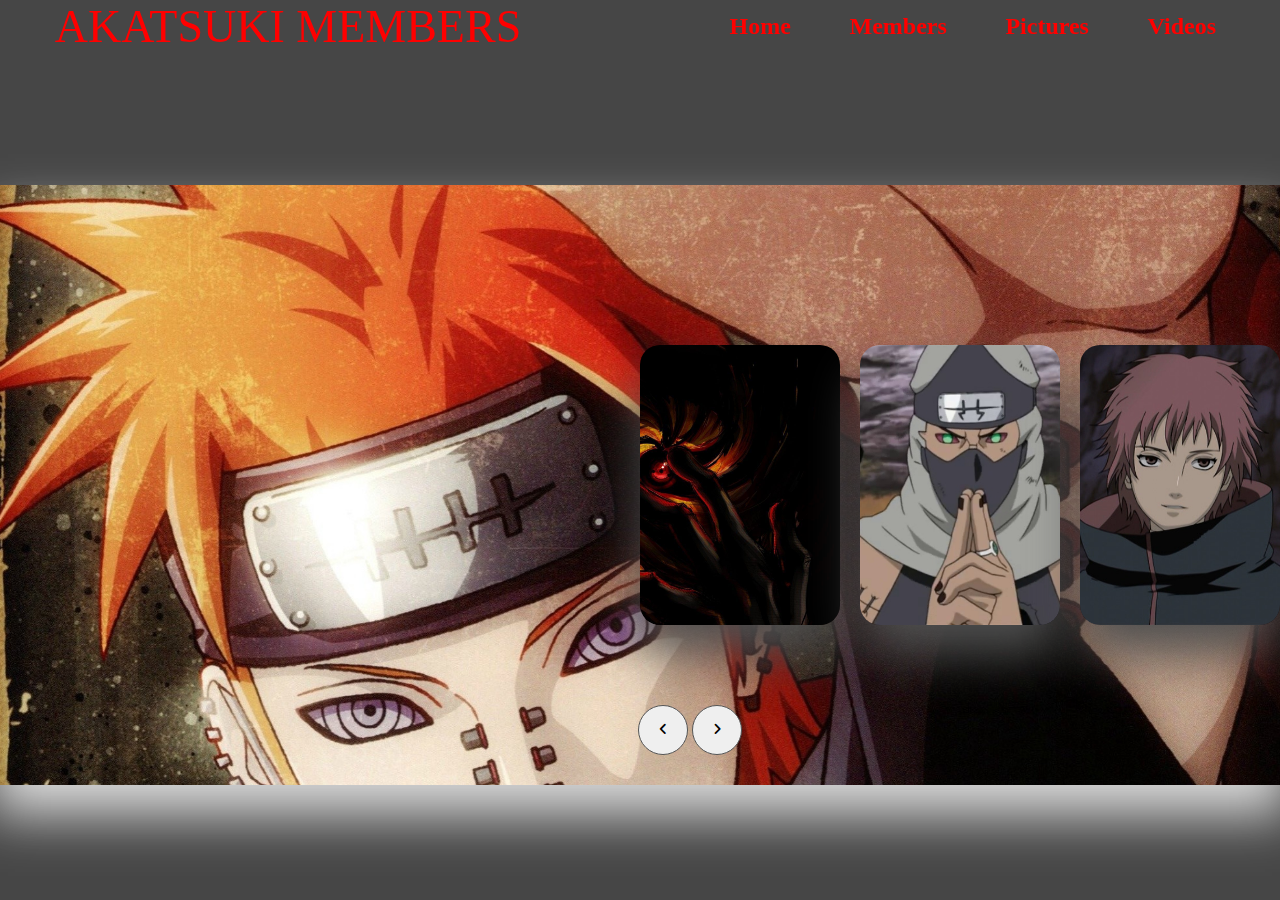
<file: add.html>
<!DOCTYPE html>
<html lang="en">
<head>
    <meta charset="UTF-8">
    <meta http-equiv="X-UA-Compatible" content="IE=edge">
    <meta name="viewport" content="width=device-width, initial-scale=1.0">
    <title>AKATSUKI | MEMBERS</title>
    <link rel="stylesheet" href="style.css">
    <link rel="stylesheet" href="add.css">
    <link rel="stylesheet" href="https://cdnjs.cloudflare.com/ajax/libs/font-awesome/6.2.0/css/all.min.css">
</head>
<body>
    <header>
        <div class="nav-bar">
        <div class="logo">AKATSUKI MEMBERS</div>
            <ul class="links">
                <li><a href="index.html">Home</a></li>
                <li><a href="add.html">Members</a></li>
                <li><a href="pictures.html">Pictures</a></li>
                <li><a href="videos.html">Videos</a></li>
            </ul>
        </div>
    </header>

    <div class="container">
        <div id="slide">
            <div class="item" style="background-image: url(1.jpg);">
                <div class="content">
                    <div class="name">NAGATO/PAIN</div>
                    <div class="des">Origin(village): Amegakure<br>
                        Born: September 19<br>
                        Age: 35 years old<br>
                        Partner: Konan<br>
                        Race: Uzumaki<br><br>
                        Natural Elements: Fire, Wind, Water, Lightning, Earth<br><br>
                        Nagato/Pain power: Rinnegan, Pain/Pein Rikudo six path power, chakra five-element transformation, sensor-type ninja, Shinra Tensei, Chibaku Tensei, Kuchiyose, and more.
                        </div>
                </div>
            </div>
            <div class="item" style="background-image: url(https://th.bing.com/th/id/R.bef8c5cec1bcd0790be34b3516bed2b8?rik=HvZ4MMnvGr%2fCKQ&riu=http%3a%2f%2f3.bp.blogspot.com%2f-rEqN2BHL7LM%2fUesTJ73DBKI%2fAAAAAAAAE-A%2fXrUf3eKSCBs%2fs1600%2fkonan_akatsuki_Team_by_fanchabie.blogspot.com_03.jpg&ehk=JsdMPkbxcIuD4cI9lt6G3aUjHsxaEg8wn7UYtbw%2bEhs%3d&risl=&pid=ImgRaw&r=0);">
                <div class="content">
                    <div class="name">KONAN</div>
                    <div class="des">Origin(village): Amegakure<br>
                        Date of birth: February 20<br>
                        Age: 35 years old<br>
                        Partner : Nagato<br><br>
                        Natural Elements: Wind, Water, Lightning,<br><br>
                        Konans Power: Paper copy, paper shuriken, Shigikamis Dance, and more<br><br>
                        Konans Death: After Nagatos death, Konan later decided to leave the Akatsuki organization. Konan was later killed by Tobi/Obita Uchiha, who wanted to take the Rinnegan eye from Nagatos body.</div>
                </div>
            </div>
            <div class="item" style="background-image: url(13.jpg);">
                <div class="content">
                    <div class="name">UCHIHA OBITO/TOBI</div>
                    <div class="des">Origin(village): Konohagakure<br>
                        Date of birth: February 10<br>
                        Age: 31 years old<br>
                        Partner: Zetsu<br>
                        Race: Uchiha<br>
                        Natural Elements: Fire, Wind, Water, Lightning, Earth, Wood<br><br>
                        Obito Uchiha’s Powers: Sharingan, Mangekyo Sharingan, Kamui, Izanagi, Genjutsu, Doujutsu, Rinnegan, Six Paths Power / Pein Rikudo, Bijudama, Bukijutsu, etc.</div>
                </div>
            </div>
            <div class="item" style="background-image: url(4.jpg);">
                <div class="content">
                    <div class="name">KAKUZU</div>
                    <div class="des">Origin (village): Takigakure<BR>
                        Date of birth: August 15<BR>
                        Age: 91 years old<BR>
                        Partner: Hidan<BR><BR>
                        Natural Elements: Fire, Wind, Water, Lightning, Earth<BR>
                        Power of Kakuzu: Technique to steal enemy’s heart to prolong life, transformation of the five elements of Chakra</div>
                </div>
            </div>
            <div class="item" style="background-image: url(5.jpg);">
                <div class="content">
                    <div class="name">SASORI</div>
                    <div class="des">Origin (village): Sunagakure<br>
                        Date of birth: November 8<br>
                        Age: 35 years old<br>
                        Partners: Orochimaru, Deidara<br><br>
                        Sasori’s Power: Kugutsu no Jutsu / puppet control techniques (Hiruko, Third Kazekage, 100 puppets), Satetsu, Akahigi: Hyakki no Soen, etc.</div>
                </div>
            </div>
            <div class="item" style="background-image: url(https://wallpapertag.com/wallpaper/middle/4/f/3/543944-itachi-uchiha-wallpaper-sharingan-1920x1080-for-hd-1080p.jpg);">
                <div class="content">
                    <div class="name">ITACHI UCHIHA</div>
                    <div class="des">Origin(village): Konohagakure<br>
                        Date of birth: June 9<br>
                        Age: 21 years old<br>
                        Partner: Kisame Hoshigaki<br>
                        Natural elements: Fire, Wind, Water<br><br>
                        Powers of Uchiha Itachi: Sharingan, Mangekyo Sharingan, Genjutsu, Doujutsu, Izanami, Tsukuyomi, Amaterasu, Susano’o, Kuchiyose, Gokakyu no Jutsu, Bukijutsu, etc.</div>
                </div>
            </div>
            <div class="item" style="background-image: url(7.jpg);">
                <div class="content">
                    <div class="name">OROCHIMARU</div>
                    <div class="des">Origin(village): Konohagakure / Otogakure<BR>
                        Date of birth: October 27<BR>
                        Age: 54 years old<BR>
                        Partner: Sasori<BR><BR>
                        Natural Elements: Fire, Wind, Water, Lightning, Earth, Wood
                        Orochimaru’s strengths: Edo Tensei, Fushi Tensei, Juinjutsu, Kawarimi no Jutsu, Shiki Fujin, Kuchiyose, Rashomon, etc.</div>
                </div>
            </div>
            <div class="item" style="background-image: url(8.png);">
                <div class="content">
                    <div class="name">KISAME HOSHIGAKE</div>
                    <div class="des">Origin(village): Kirigakure<BR>
                        Born: March 18<BR>
                        Age: 33 years old<BR>
                        Partner: Uchiha Itachi<BR>
                        Natural Elements: Fire, Wind, Water, Earth<BR><BR>
                        Kisame Hoshigaki’s strength: Samehada sword, which has large chakra and can absorb opponent’s chakra, Daikodan no Jutsu, Bakusui Dai, Suiro no Jutsu, Mizu Bunshin, Kuchiyose, other waterbending techniques, etc.</div>
                </div>
            </div>
            <div class="item" style="background-image: url(https://i.pinimg.com/736x/dc/9d/c2/dc9dc27ad266190b73a34fb4bc13e183.jpg);">
                <div class="content">
                    <div class="name">Hidan</div>
                    <div class="des">Origin(village): Yugakure<BR>
                        Date of birth: April 2<BR>
                        Age: 22 years old<BR>
                        Partner: Kakuzu<BR><BR>
                        Hidan’s Strengths: Immortality (does not die despite being attacked, even survives even if his head is severed), Jujutsu: Shiji Hyoketsu, a ritual technique that connects Hidan’s body to the enemy so that the enemy also similarly injured while Hidan can live forever.</div>
                </div>
            </div>
           <div class="item" style="background-image: url(https://th.bing.com/th/id/R.be19fad03f734c908026b9d6f1ef5948?rik=Zqo54szWNykn4A&riu=http%3a%2f%2fimages2.fanpop.com%2fimage%2fphotos%2f9700000%2fDeidara-akatsuki-9736036-1003-900.jpg&ehk=IerFpTIgGIlj1ArQZHWodqF02tpTbGQeD7AAvFsNfbQ%3d&risl=&pid=ImgRaw&r=0);">
                 <div class="content">
                    <div class="name">DIEDARA</div>
                    <div class="des">Origin (village): Iwagakure<BR>
                        Date of birth: 5/5<BR>
                        Age: 19 years old<BR>
                        Partners: Sasori, Tobi<BR>
                        Natural elements: Lightning, Earth<BR><BR>
                        Deidara’s Power: An explosive technique with clay objects, C0, C1, Dragon C2, C3 Ohako, C4 Karura, Nendo Bunshin</div>
                </div>
            </div>
            <div class="item" style="background-image: url(11.jpg);">
                <div class="content">
                   <div class="name">WHITE ZETSU</div>
                   <div class="des">Partner: Obito Uchiha, Black Zetsu<br>
                    Natural Elements: Fire, Wind, Water, Lightning, Earth, Wood<br><br>
                    White Zetsu Power: Chakra transfer, Kagero spy technique, Kisei Bunshin, transformation and cloning techniques, etc.
                    Death of White Zetsu: White Zetsu was killed after being killed by Sasuke Uchiha who wanted to test the abilities of his new eye, while the white Zetsu clone was killed by a shinobi alliance.</div>
               </div>
           </div>
           <div class="item" style="background-image: url(12.jpg);">
            <div class="content">
               <div class="name">BLACK ZETSU</div>
               <div class="des">Partner: Obito Uchiha, White Zetsu<BR>
                Natural Elements: Fire, Wind, Water, Lightning, Earth, Wood<BR>
                Powers of Black Zetsu: Chakra transfer, ability to record events, can appear on any surface of the earth anywhere, rapid movement technique, Kagero spy technique, etc.<BR><BR>
                Death of Black Zetsu: Black Zetsu is sealed by Naruto Uzumaki along with Kaguya Otsutsuki.</div>
           </div>
       </div>
        </div>
        <div class="buttons">
            <button id="prev"><i class="fa-solid fa-angle-left"></i></button>
            <button id="next"><i class="fa-solid fa-angle-right"></i></button>
        </div>
    </div>

    <script src="script.js"></script>
</body>
</html>
</file>
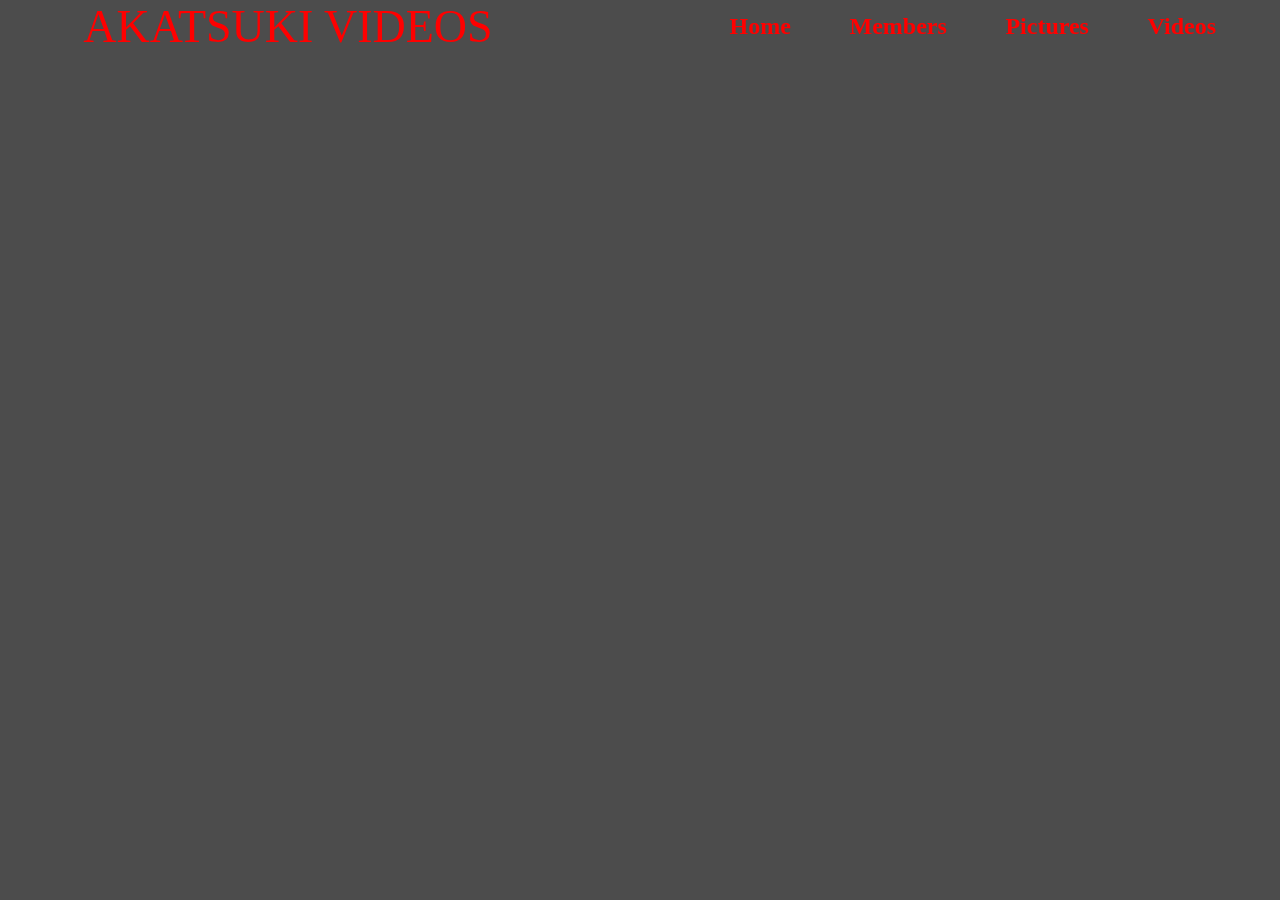
<file: videos.html>
<!DOCTYPE html>
<html lang="en">
<head>
    <meta charset="UTF-8">
    <meta name="viewport" content="width=device-width, initial-scale=1.0">
    <link rel="stylesheet" href="style.css">
    <link rel="shortcut icon" type="x-icon" href="design.png">
    <title>AKATSUKI | VIDEOS</title>
</head>
<body>
    <header>
        <div class="nav-bar">
        <div class="logo">AKATSUKI VIDEOS</div>
            <ul class="links">
                <li><a href="index.html">Home</a></li>
                <li><a href="add.html">Members</a></li>
                <li><a href="pictures.html">Pictures</a></li>
                <li><a href="videos.html">Videos</a></li>
            </ul>
        </div>
    </header>




</body>
</html>
</file>
<file: style.css>
*{
    margin: 0;
    padding: 0;
    box-sizing: border-box;
    font-family: 'Popppins, sans-serif';
}
body {
    width: 100%;
    height: 100vh;
    background-image: linear-gradient(rgba(0, 0, 0, 0.7),rgba(0, 0, 0, 0.7)), url(https://wallup.net/wp-content/uploads/2015/12/85445-Naruto_Shippuuden-manga-anime-Akatsuki-Zetsu-Sasori-Deidara-Konan-Tobi-Pein-Uchiha_Itachi-Hoshigaki_Kisame-Kakuzu-Hidan-glowing_eyes.jpg);
    background-size: cover;
    background-position: center;
}
header{
    position: relative;
}
li {
    list-style: none;
}
a{
    text-decoration: none;
    color: rgb(255, 0, 0);
    font-weight: bold;
}
.nav-bar {
    background-color: transparent;
    backdrop-filter: blur(20px);
    width: 100%;
    max-width: 0 auto;
    height: auto;
    justify-content: space-between;
    text-align: center;
    display: flex;
}
.links {
    font-size: 1.5rem;
    width: 38%;
    margin-top: 1%;
    margin-right: 5%;
    display: flex;
    text-align: center;
    justify-content: space-between;
}
.logo {
    width: 45%;
    font-size: 46px;
    color: rgb(255, 0, 0);
    font-weight: italic;
}
li a::after{
    content: "";
    width: 0;
    height: 3px;
    background-color: rgb(255, 255, 255);
    margin: auto;
    display: block;
}
li a:hover::after {
    width: 100%;
    transition: width 0.2s linear;
}
li a:hover {
    color: rgb(255, 255, 255);
}
main {
    margin-top: 90px;
    color: rgb(255, 0, 0);
    font-size: 1.3rem;
    font-weight: bolder;
    text-align: center;
}
.search {
    margin-bottom: 4%;
    width: 650px;
    height: 80px;
    background: black;
    border: red solid;
    color: rgb(255, 0, 0);
    font-size: 1.7rem;
    border-bottom-right-radius: 10px;
    border-bottom-left-radius: 10px;
    border-top-right-radius: 10px;
    border-top-left-radius: 10px;
}
span {
    color: red;
}
.action-btn {
    width: 140px;
    height: 80px;
    background: black;
    border: 2px solid red ;
    font-weight: bold;
    font-size: 1.5rem;
    border-bottom-right-radius: 10px;
    border-bottom-left-radius: 10px;
    border-top-right-radius: 10px;
    border-top-left-radius: 10px;
}
.action-btn:focus {
    outline: none;
}
.search:focus {
    outline: none;
}
.button {
    margin-top: 3%;
   width: 350px;
   height: 90px;
   background: black;
   border: 2px solid red;
   font-size: 1.8rem;
   border-bottom-right-radius: 10px;
   border-bottom-left-radius: 10px;
   border-top-right-radius: 10px;
   border-top-left-radius: 10px;
}
.action-btn:hover {
    scale: 0.95;
    color: #fff;
}

.action_btn:active {
    scale: 0.25;
}
.button:hover {
    scale: 1.10;
    color: #fff;
}

.buttom:active {
    scale: 1.25;
}
.dd {
    color: red;
}
</file>
<file: add.css>
body{
    background-color: #eaeaea;
    overflow: hidden;
}
.container{
    margin-top: 35px;
    position: absolute;
    left:50%;
    top:50%;
    transform: translate(-50%,-50%);
    width:1300px;
    height:600px;
    padding:50px;
    background-color: #f5f5f5;
    box-shadow: 0 30px 50px #dbdbdb;
}
#slide{
    width:max-content;
    margin-top:50px;
}
.item{
    width:200px;
    height:280px;
    background-position: 50% 50%;
    display: inline-block;
    transition: 0.5s;
    background-size: cover;
    position: absolute;
    z-index: 1;
    top:50%;
    transform: translate(0,-50%);
    border-radius: 20px;
    box-shadow:  0 30px 50px #505050;
}
.item:nth-child(1),
.item:nth-child(2){
    left:0;
    top:0;
    transform: translate(0,0);
    border-radius: 0;
    width:100%;
    height:100%;
    box-shadow: none;
}
.item:nth-child(3){
    left:50%;
}
.item:nth-child(4){
    left:calc(50% + 220px);
}
.item:nth-child(5){
    left:calc(50% + 440px);
}
.item:nth-child(n+6){
    left:calc(50% + 660px);
    opacity: 0;
}
.item .content{
    position: absolute;
    top:50%;
    left:100px;
    width:450px;
    text-align: left;
    padding:0;
    color:#eee;
    transform: translate(0,-50%);
    display: none;
    font-family: system-ui;
}
.item:nth-child(2) .content{
    display: block;
    z-index: 11111;
}
.item .name{
    color: rgb(255, 0, 0);
    font-size: 60px;
    font-weight: bold;
    opacity: 0;
    animation:showcontent 1s ease-in-out 1 forwards
}
.item .des{
    color: rgb(255, 0, 0);
    font-weight: bold;
    background: rgba(0, 0, 0, 0.507);
    font-size: 25px;
    margin:20px 0;
    opacity: 0;
    animation:showcontent 1s ease-in-out 0.3s 1 forwards
}
.item button{
    padding:10px 20px;
    border:none;
    opacity: 0;
    animation:showcontent 1s ease-in-out 0.6s 1 forwards
}
@keyframes showcontent{
    from{
        opacity: 0;
        transform: translate(0,100px);
        filter:blur(33px);
    }to{
        opacity: 1;
        transform: translate(0,0);
        filter:blur(0);
    }
}
.buttons{
    position: absolute;
    bottom:30px;
    z-index: 222222;
    text-align: center;
    width:100%;
}
.buttons button{
    width:50px;
    height:50px;
    border-radius: 50%;
    border:1px solid #555;
    transition: 0.5s;
}.buttons button:hover{
    background-color: #bac383;
}
</file>
